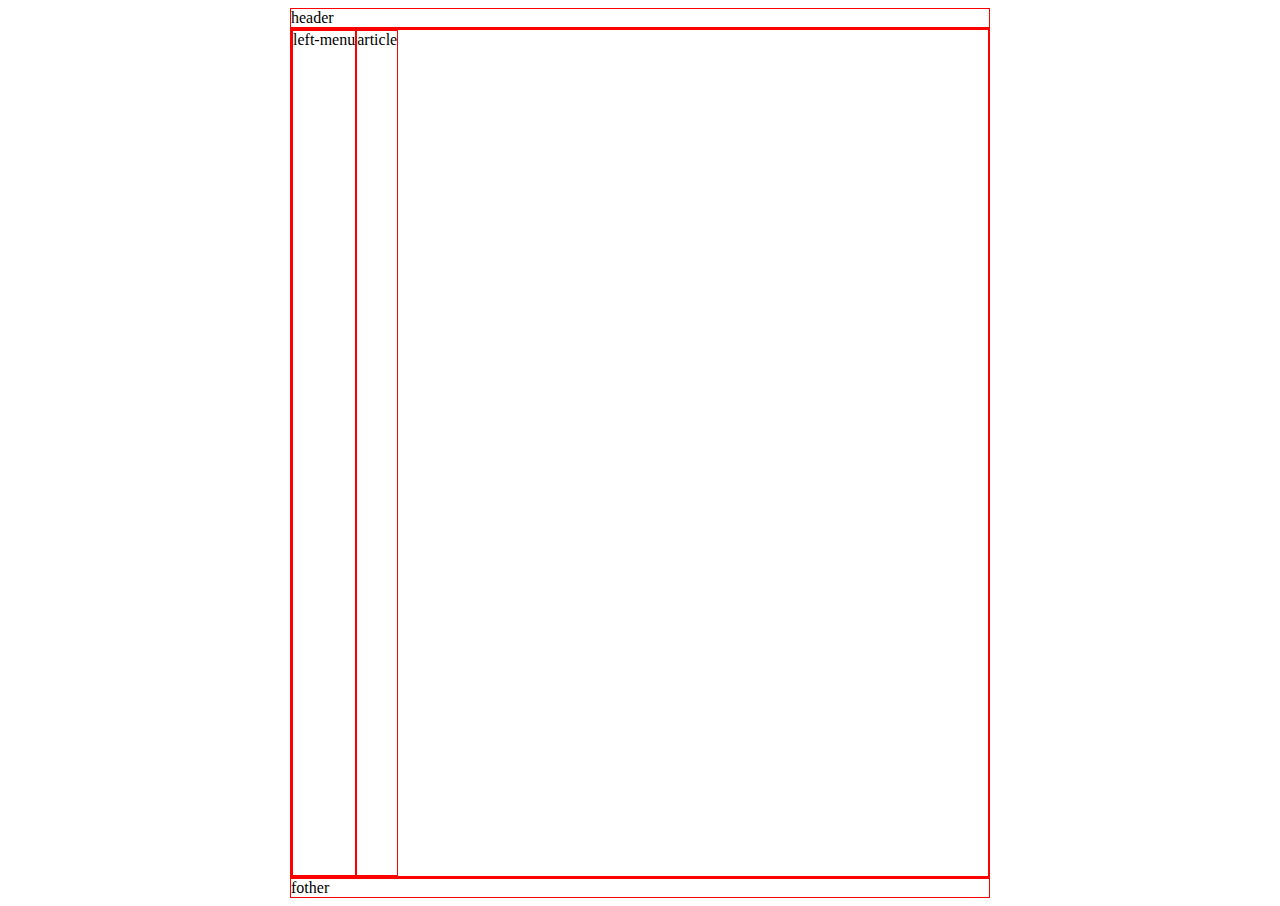
<file: 1 container/simple/index.html>
<!DOCTYPE html>
<html lang="en">

<head>
  <meta charset="UTF-8">
  <meta http-equiv="X-UA-Compatible" content="IE=edge">
  <meta name="viewport" content="width=device-width, initial-scale=1.0">
  <link rel="stylesheet" href="style.css">
  <title>Document</title>
</head>

<body>
  <div class="cover-space">
    <header>header</header>
    <article>
      <div class="article-cover">
        <div class="article-cover__menu">left-menu</div>
        <div class="article-cover__body">article</div>
      </div>
    </article>
    <footer>fother</footer>
  </div>
</body>

</html>
</file>
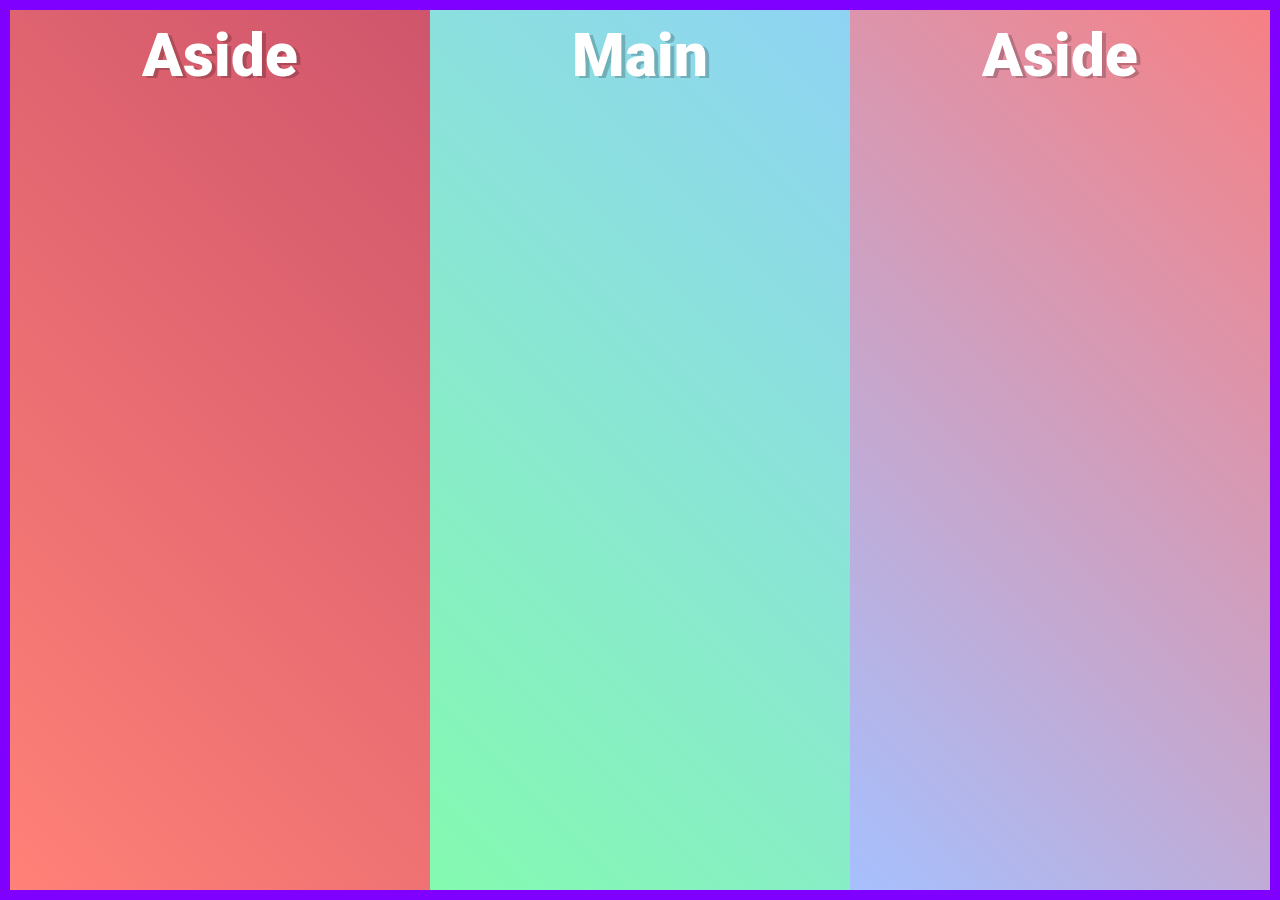
<file: 2 flex/my-css-flexbox/index.html>
<!DOCTYPE html>
<html lang="en">
  <head>
    <meta charset="utf-8" />
    <title>CSS Flexbox</title>
    <link rel="preconnect" href="https://fonts.gstatic.com">
    <link href="https://fonts.googleapis.com/css2?family=Roboto&display=swap" rel="stylesheet">
    <link rel="stylesheet" href="styles.css" />
  </head>
  <body>
    <div class="flex-container">
      <div class="flex-item item-1">Aside</div>
      <div class="flex-item item-2">Main</div>
      <div class="flex-item item-3">Aside</div>
      <!-- <div class="flex-item item-4">4</div>
      <div class="flex-item item-5">5</div>
      <div class="flex-item item-6">6</div>
      <div class="flex-item item-7">7</div>
      <div class="flex-item item-8">8</div> -->
    </div>
  </body>
</html>
</file>
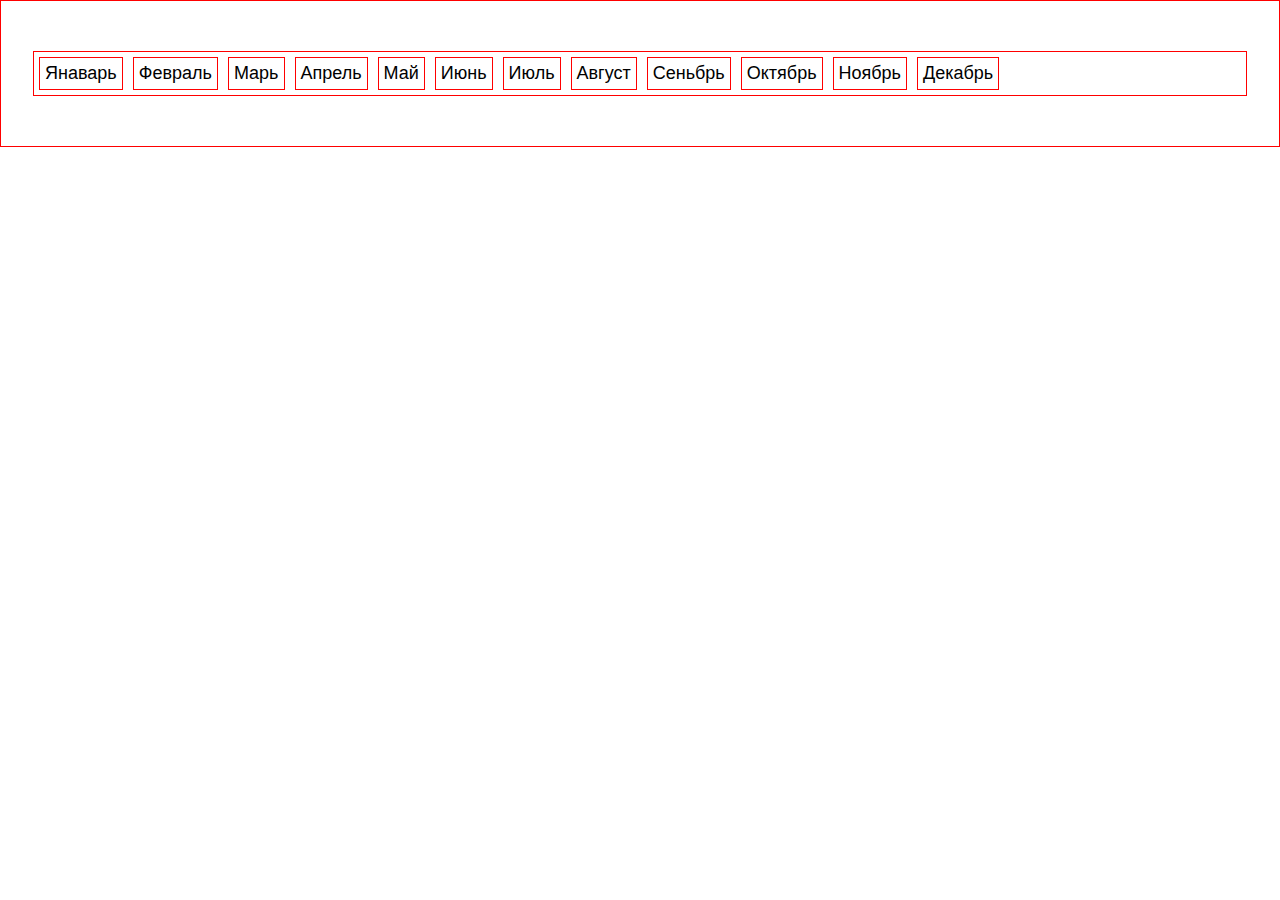
<file: 2 flex/practice/index.html>
<!DOCTYPE html>
<html lang="en">

<head>
  <meta charset="UTF-8">
  <meta http-equiv="X-UA-Compatible" content="IE=edge">
  <meta name="viewport" content="width=device-width, initial-scale=1.0">
  <title>Document</title>
  <link rel="stylesheet" href="style.css">
</head>

<body>


  <div class="flex-container">
    <div class="flex-item mount item1">Янаварь</div>
    <div class="flex-item mount item2">Февраль</div>
    <div class="flex-item mount item3">Марь</div>
    <div class="flex-item mount item4">Апрель</div>
    <div class="flex-item mount item5">Май</div>
    <div class="flex-item mount item6">Июнь</div>
    <div class="flex-item mount item7">Июль</div>
    <div class="flex-item mount item8">Август</div>
    <div class="flex-item mount item9">Сеньбрь</div>
    <div class="flex-item mount item10">Октябрь</div>
    <div class="flex-item mount item11">Ноябрь</div>
    <div class="flex-item mount item12">Декабрь</div>
  </div>



</body>

</html>
</file>
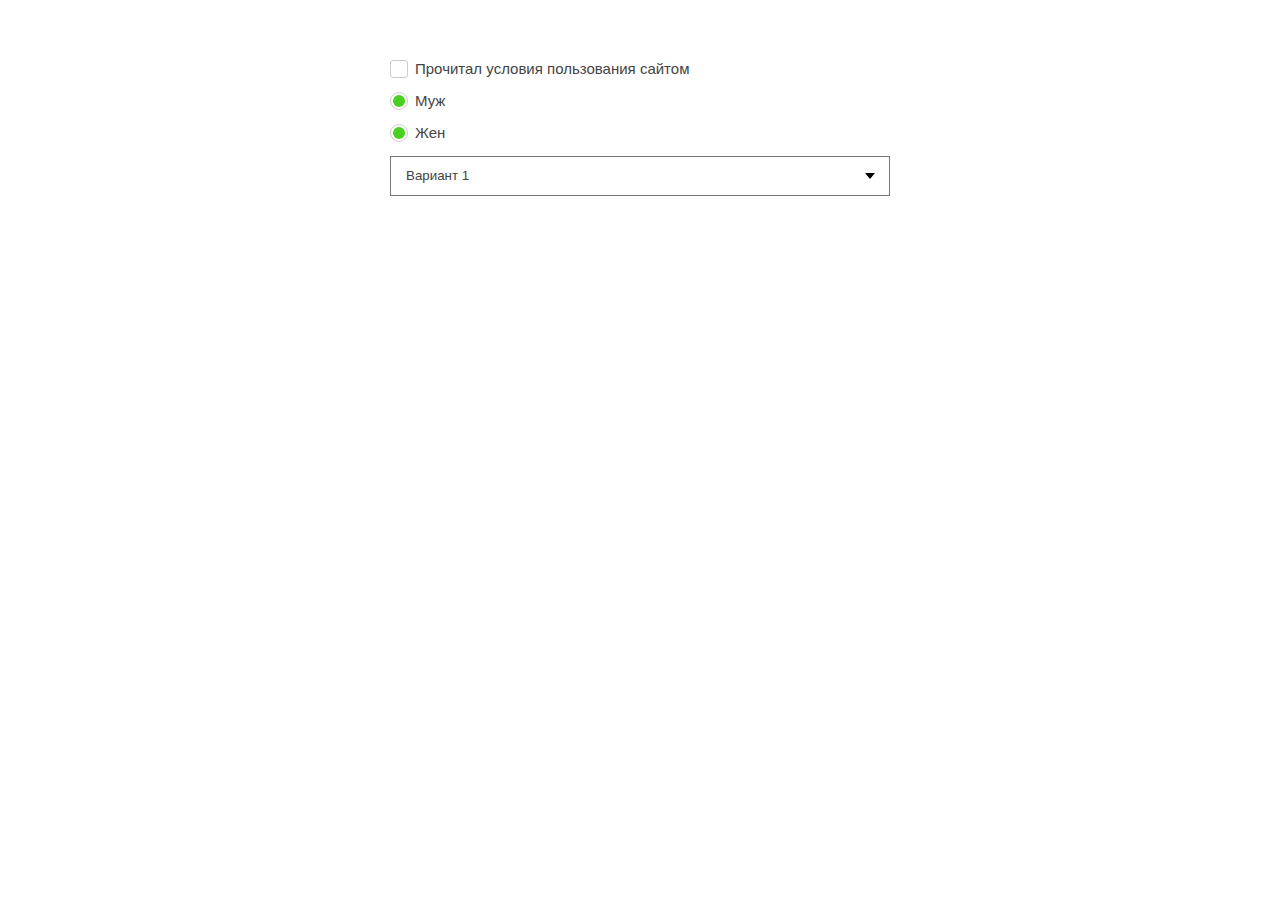
<file: 3 elements/custom-form-elements/index.html>
<!DOCTYPE html>
<html lang="ru">

<head>
    <meta charset="UTF-8">
    <link rel="stylesheet" href="style.css">
    <title>Стилизация checkbox / radio / select</title>
</head>

<body>


    <div class="container">

        <div class="checkbox">
            <input class="checkbox__input" type="checkbox" id="checkbox_1">
            <label class="checkbox__label" for="checkbox_1">Прочитал условия пользования сайтом</label>
        </div>

        <div class="radio">
            <input type="radio" class="radio__input" id="radio_1" name="male">
            <label class="radio__label" for="radio_1">Муж</label>
        </div>
        <div class="radio">
            <input type="radio" class="radio__input" id="radio_2" name="male">
            <label class="radio__label" for="radio_2">Жен</label>
        </div>

        <div class="select">
            <select>
                <option value="1">Вариант 1</option>
                <option value="2">Вариант 2</option>
            </select>
        </div>

    </div>


</body>

</html>
</file>
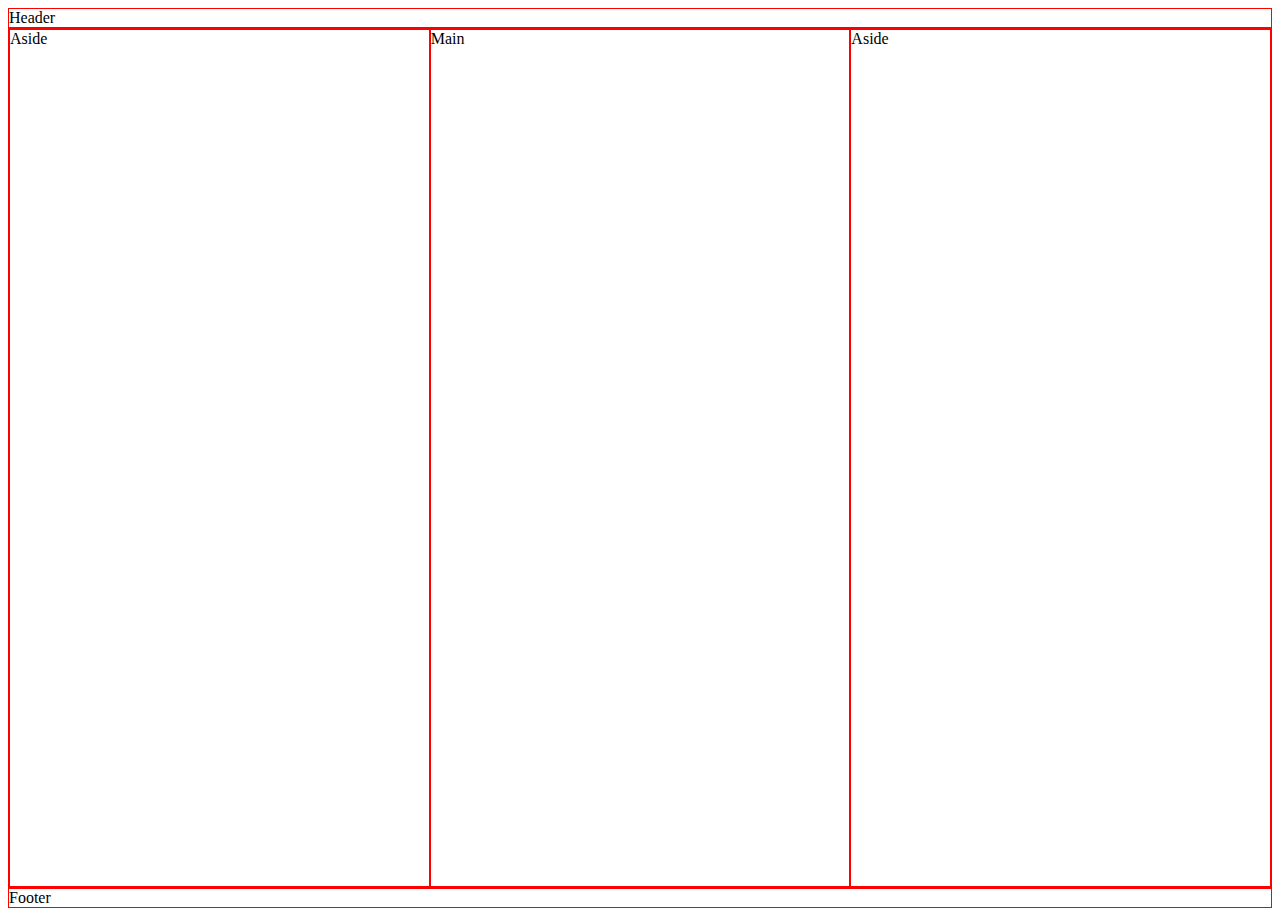
<file: 2 flex/practice2/3 column layout/index.html>
<!DOCTYPE html>
<html lang="en">

<head>
  <meta charset="UTF-8">
  <meta http-equiv="X-UA-Compatible" content="IE=edge">
  <meta name="viewport" content="width=device-width, initial-scale=1.0">
  <title>Document</title>
  <link rel="stylesheet" href="style.css">
</head>

<body>


  <div class="flex-container">
    <header class="flex-item item-1">Header</header>
    <main>
      <aside class="flex-item item-2">Aside</aside>
      <section class="flex-item item-3">Main</section>
      <aside class="flex-item item-4">Aside</aside>
    </main>
    <footer class="flex-item item-5">Footer</footer>
  </div>

</body>

</html>
</file>
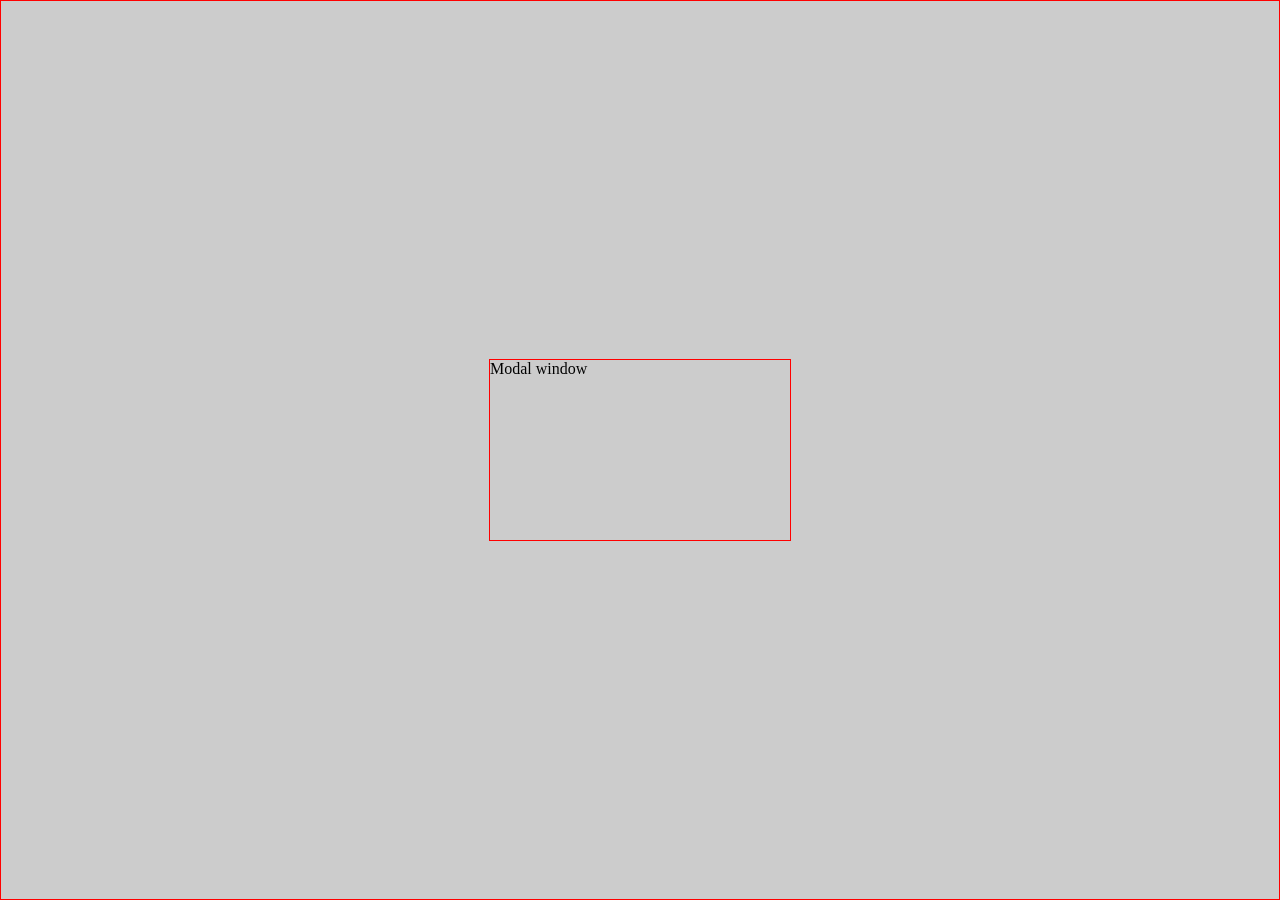
<file: 2 flex/practice2/modal window/index.html>
<!DOCTYPE html>
<html lang="en">

<head>
  <meta charset="UTF-8">
  <meta http-equiv="X-UA-Compatible" content="IE=edge">
  <meta name="viewport" content="width=device-width, initial-scale=1.0">
  <title>Document</title>
  <link rel="stylesheet" href="style.css">
</head>

<body>

  <div class="flex-container">
    <div class="flex-item">Modal window</div>
  </div>

</body>

</html>
</file>
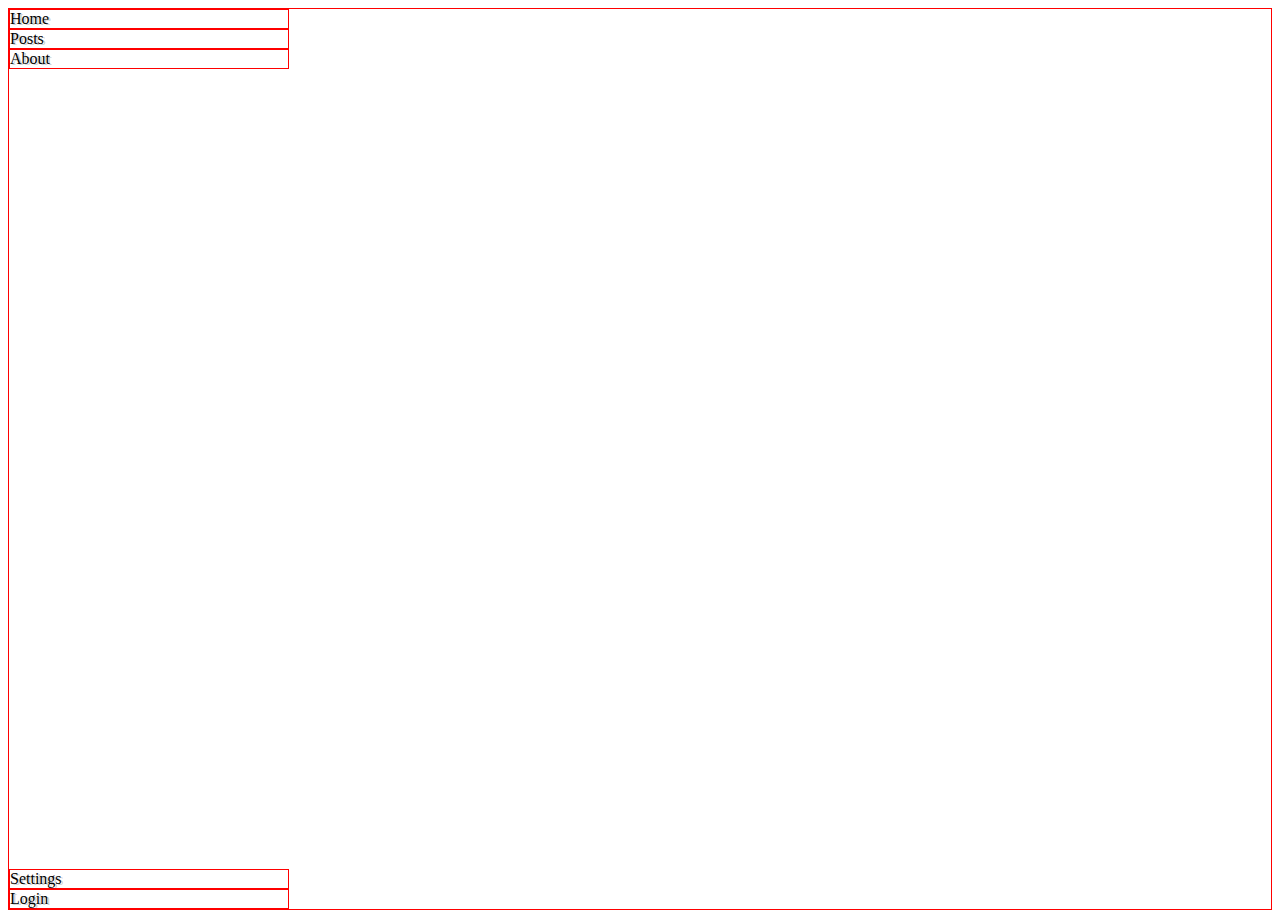
<file: 2 flex/practice2/navigation sidebar/index.html>
<!DOCTYPE html>
<html lang="en">

<head>
  <meta charset="UTF-8">
  <meta http-equiv="X-UA-Compatible" content="IE=edge">
  <meta name="viewport" content="width=device-width, initial-scale=1.0">
  <title>Document</title>
  <link rel="stylesheet" href="style.css">
</head>

<body>


  <div class="flex-container">
    <aside class="flex-item item-1">
      <nav>
        <div class="flex-item item-2">Home</div>
        <div class="flex-item item-3">Posts</div>
        <div class="flex-item item-4">About</div>
      </nav>
      <nav>
        <div class="flex-item item-4">Settings</div>
        <div class="flex-item item-4">Login</div>
      </nav>
    </aside>
  </div>


</body>

</html>
</file>
<file: 1 container/simple/style.css>
.cover-space {
  max-width: 700px;
  margin: 0 auto;
  padding: 0 16px;
}

.article-cover {
  height: 94vh;
}

div * {
  border: red solid 1px;
}

.article-cover {
  display: flex;
}

.article-cover__menu {}

.article-cover__body {}
</file>
<file: 2 flex/my-css-flexbox/styles.css>
/* Base styles */
* {
  margin: 0;
  padding: 0;
  box-sizing: border-box;
}

.flex-container {
  border: 10px solid #7f00ff;
}

.flex-item {
  padding: 10px;
  font: 900 60px "Roboto", sans-serif;
  color: #fff;
  text-align: center;
  text-shadow: 4px 2px 0 rgba(0, 0, 0, 0.2);
}

.item-1 {
  background-image: linear-gradient(45deg, #ff8177, #cf556c);
}

.item-2 {
  background: linear-gradient(45deg, #84fab0, #8fd3f4);
}

.item-3 {
  background: linear-gradient(45deg, #a6c0fe, #f68084);
}

.item-4 {
  background: linear-gradient(45deg, #d4fc79, #96e6a1);
}

.item-5 {
  background: linear-gradient(45deg, #43e97b, #38f9d7);
}

.item-6 {
  background: linear-gradient(45deg, #a18cd1, #fbc2eb);
}

.item-7 {
  background: linear-gradient(45deg, #8e2de2, #4a00e0);
}

.item-8 {
  background: linear-gradient(45deg, #e1eec3, #f05053);
}

/* Custom styles */
.flex-container {
  display: flex;
  flex-direction: row;
  min-height: 100vh;
}

.flex-item {
  flex: 1;
}

@media screen and (max-width: 650px) {
  .flex-container {
    flex-direction: column;
  }
}
</file>
<file: 2 flex/practice/style.css>
body {
  /* width: 1170px; */
  margin: 0 auto;
  padding: 50px 32px;
  border: red solid 1px;
  box-sizing: border-box;
  font: 18px/1.7 'Open Sans', sans-serif;
  /* font: 900 60px "Roboto",sans-serif; */
}

div {
  border: red solid 1px;
}

.flex-item {
  text-align: center;
}

.mount {
  margin: 5px;
  padding: 0 5px;
}

.flex-container {
  display: flex;
  flex-wrap: wrap;
  flex-direction: row;
  align-content: center;

  /* gap: 40px; */
  /* height: 100vh; */
}

.flex-item {
  /* width: 70px; */
  /* height: 90px; */
}

.item1 {
  align-self: stretch;
}

@media screen and (max-width: 450px) {
  .flex-container {
    flex-direction: column;
  }
}
</file>
<file: 3 elements/custom-form-elements/style.css>
html {
    font-size: 15px;
}

body {
    margin: 0;
    font-family: Arial, sans-serif;
    font-size: 1rem;
    color: #000;
}


.container {
    max-width: 500px;
    margin: 4rem auto;
}

/* checkbox */

.checkbox {
    position: relative;
    margin-bottom: 1rem;

}

.checkbox__input {
    appearance: none;
    -moz-appearance: none;
    -webkit-appearance: none;
    position: absolute;
}

.checkbox__label {
    padding-left: 25px;
    font-style: 1rem;
    color: #444;
    cursor: pointer;
}

.checkbox__label::before {
    content: "";
    display: block;
    width: 16px;
    height: 16px;
    border: 1px solid #ccc;
    background-color: #fff;
    border-radius: 3px;

    position: absolute;
    top: 0;
    left: 0;
    z-index: 1;

    transition: background .1s linear, border .1s linear;

}

.checkbox__label:after {
    content: "";

    display: block;
    width: 12px;
    height: 12px;

    background: url("check.svg");
    background-size: 12px 12px;
    opacity: 0;

    position: absolute;
    top: 3px;
    left: 3px;
    z-index: 2;

    transition: opacity .1s linear;
}

.checkbox__input:checked+.checkbox__label:before {
    background-color: #49d120;
    border-color: #287212;
}

.checkbox__input:checked+.checkbox__label:after {
    opacity: 1;
}


/* radiobutton */
.radio {
    position: relative;
    margin-bottom: 1rem;
}

.radio__input {
    appearance: none;
    -moz-appearance: none;
    -webkit-appearance: none;
    position: absolute;
}

.radio__label {
    padding-left: 25px;
    font-style: 1rem;
    color: #444;
    cursor: pointer;
}

.radio__label:before {
    content: "";
    display: block;
    width: 16px;
    height: 16px;

    border: 1px solid #ccc;
    background-color: #fff;
    border-radius: 50%;

    position: absolute;
    top: 0;
    left: 0;
    z-index: 1;

    transition: border .1s linear;
}

.radio__label:after {
    content: "";
    display: block;
    width: 12px;
    height: 12px;
    background-color: #49d120;
    border-radius: 50%;
    position: absolute;
    top: 3px;
    left: 3px;
    z-index: 2;
    transition: opacity .1s linear,
}

.radio__input:checked+.radio__label:before {
    border-color: #287212;
}

.radio__input:checked+.radio__label:after {
    opacity: 1;
}


/* select */
.select {
    position: relative;
    margin-bottom: 1rem;
}

.select:after {
    content: "";
    display: block;

    border-style: solid;
    border-width: 6px 5px 0 5px;
    border-color: #000 transparent transparent transparent;

    position: absolute;
    top: 50%;
    right: 1rem;
    z-index: 1;
    margin-top: -3px;
    pointer-events: none;
}

.select select {
    display: block;
    width: 100%;
    /* чтобы текст не залазил на стрелку */
    padding: 0.75rem 2rem 0.75rem 1 rem;
    padding: .75rem 1rem;
    background: none;
    border: px solid #ccc;
    background-repeat: 3px;
    -webkit-appearance: none;
    -moz-appearance: none;
    appearance: none;

    /*  подключаем шрифт со страницы */
    font-family: inherit;
    font-style: 1rem;
    color: #444;


}

.select select:focus {
    outline: 0;
    border-color: rgb(76, 16, 216);
}
</file>
<file: 2 flex/practice2/3 column layout/style.css>
body {
  /* width: 1170px; */
  /* margin: 0 auto; */
  /* padding: 50px 32px; */
  /* border: red solid 1px; */
  /* box-sizing: border-box; */
  /* font: 18px/1.7 'Open Sans', sans-serif; */
}

div * {
  border: red solid 1px;
}


.flex-container {
  display: flex;
  flex-direction: column;
  min-height: 100vh;
}

main {
  display: flex;
  flex: 1
}

aside {
  flex: 1;
}

section {
  flex: 1;
}

@media screen and (max-width: 650px) {
  main {
    flex-direction: column
  }

  section {
    order: -1;
  }
}
</file>
<file: 2 flex/practice2/modal window/style.css>
.flex-container {
  position: fixed;
  top: 0;
  right: 0;
  bottom: 0;
  left: 0;
  background-color: rgba(0, 0, 0, 0.2);
}

div {
  border: red solid 1px
}

.flex-item {
  width: 300px;
  min-height: 180px;
}

.flex-container {
  display: flex;
  justify-content: center;
  align-items: center
}
</file>
<file: 2 flex/practice2/navigation sidebar/style.css>
div {
  border: red solid 1px;
}

.flex-item {
  font-size: 16px;
  text-shadow: 2px 1px 0 rgb(0, 0, 0, 0.2);
}

.flex-container {
  display: flex;
  min-height: 100vh;
}

aside {
  min-width: 280px;
  display: flex;
  flex-direction: column;
  justify-content: space-between;
}
</file>
